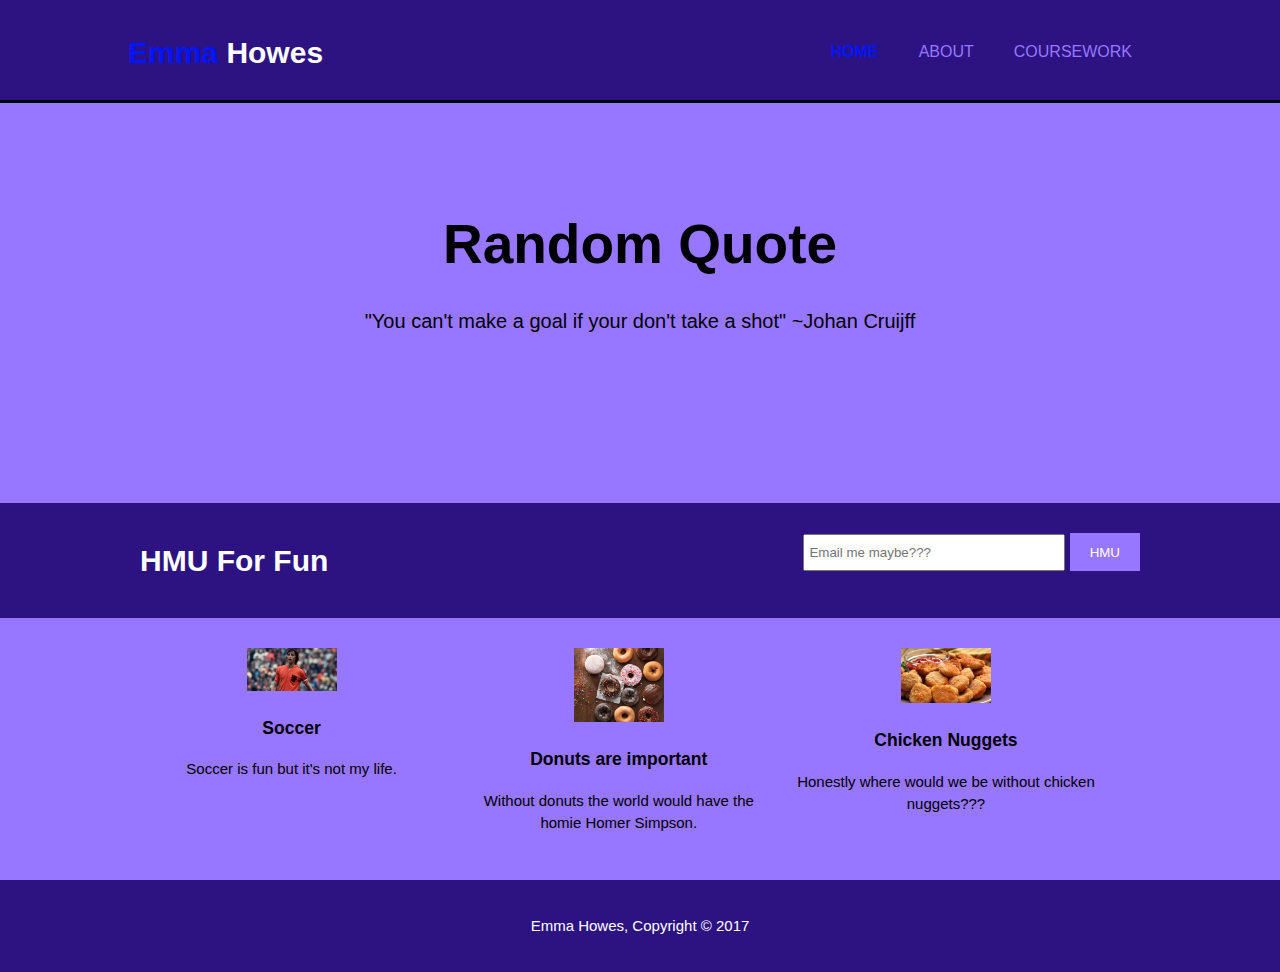
<file: index.html>
<!DOCTYPE html>
<html>
  <head>
    <meta charset="utf-8">
    <meta name="viewport" content="width=device-width">
    <meta name="description" content="OH WHALE">
	  <meta name="keywords" content="Emma">
  	<meta name="author" content="Emma Howes">
    <title>Emma Howes | Home</title>
    <link rel="stylesheet" href="./css/style.css">
  </head>
  <body>
    <header>
      <div class="container">
        <div id="branding">
          <h1><span class="highlight">Emma</span> Howes</h1>
        </div>
        <nav>
          <ul>
            <li class="current"><a href="index.html">Home</a></li>
            <li><a href="about.html">About</a></li>
            <li><a href="services.html">Coursework</a></li>
          </ul>
        </nav>
      </div>
    </header>

    <section id="showcase">
      <div class="container">
        <h1>Random Quote</h1>
        <p> "You can't make a goal if your don't take a shot" ~Johan Cruijff</p>
      </div>
    </section>

    <section id="newsletter">
      <div class="container">
        <h1>HMU For Fun</h1>
        <form>
          <input type="email" placeholder="Email me maybe???">
          <button type="submit" class="button_1">HMU</button>
        </form>
      </div>
    </section>

    <section id="boxes">
      <div class="container">
        <div class="box">
          <img src="./img/showcase.jpg">
          <h3>Soccer</h3>
          <p>Soccer is fun but it's not my life.</p>
        </div>
        <div class="box">
          <img src="./img/logo_css.png">
          <h3>Donuts are important</h3>
          <p>Without donuts the world would have the homie Homer Simpson.</p>
        </div>
        <div class="box">
          <img src="./img/logo_brush.png">
          <h3>Chicken Nuggets </h3>
          <p>Honestly where would we be without chicken nuggets???</p>
        </div>
      </div>
    </section>

    <footer>
      <p>Emma Howes, Copyright &copy; 2017</p>
    </footer>
  </body>
</html>
</file>
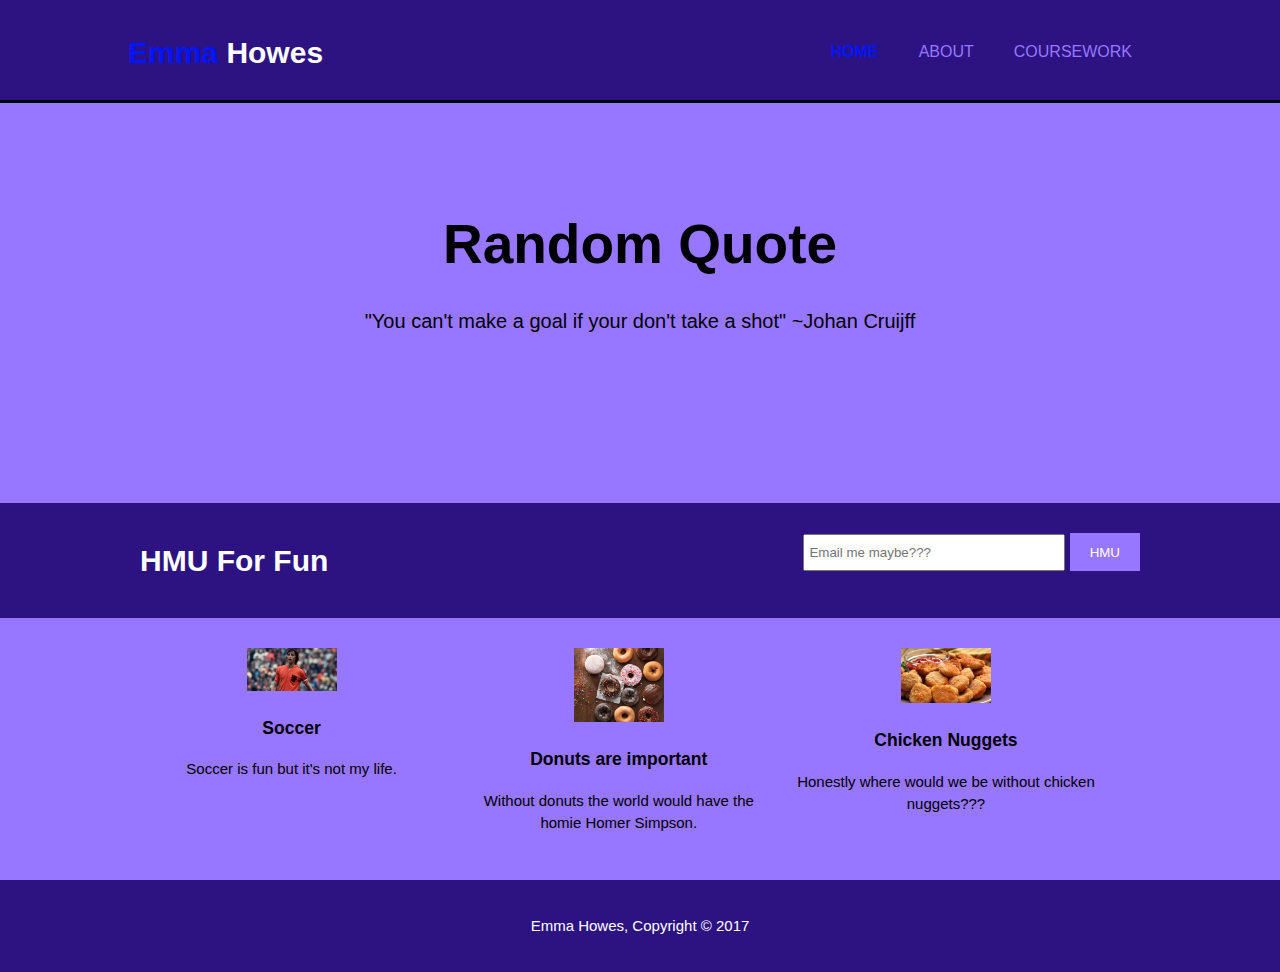
<file: acme/index.html>
<!DOCTYPE html>
<html>
  <head>
    <meta charset="utf-8">
    <meta name="viewport" content="width=device-width">
    <meta name="description" content="Affordable and professional web design">
	  <meta name="keywords" content="web design, affordable web design, professional web design">
  	<meta name="author" content="Brad Traversy">
    <title>Emma Howes</title>
    <link rel="stylesheet" href="./css/style.css">
  </head>
  <body>
    <header>
      <div class="container">
        <div id="branding">
          <h1><span class="highlight">Emma</span> Howes</h1>
        </div>
        <nav>
          <ul>
            <li class="current"><a href="index.html">Home</a></li>
            <li><a href="about.html">About</a></li>
            <li><a href="services.html">Coursework</a></li>
          </ul>
        </nav>
      </div>
    </header>

    <section id="showcase">
      <div class="container">
        <h1>Random Quote</h1>
        <p> "You can't make a goal if your don't take a shot" ~Johan Cruijff</p>
      </div>
    </section>

    <section id="newsletter">
      <div class="container">
        <h1>HMU For Fun</h1>
        <form>
          <input type="email" placeholder="Email me maybe???">
          <button type="submit" class="button_1">HMU</button>
        </form>
      </div>
    </section>

    <section id="boxes">
      <div class="container">
        <div class="box">
          <img src="./img/showcase.jpg">
          <h3>Soccer</h3>
          <p>Soccer is fun but it's not my life.</p>
        </div>
        <div class="box">
          <img src="./img/logo_css.png">
          <h3>Donuts are important</h3>
          <p>Without donuts the world would have the homie Homer Simpson.</p>
        </div>
        <div class="box">
          <img src="./img/logo_brush.png">
          <h3>Chicken Nuggets </h3>
          <p>Honestly where would we be without chicken nuggets???</p>
        </div>
      </div>
    </section>

    <footer>
      <p>Emma Howes, Copyright &copy; 2017</p>
    </footer>
  </body>
</html>
</file>
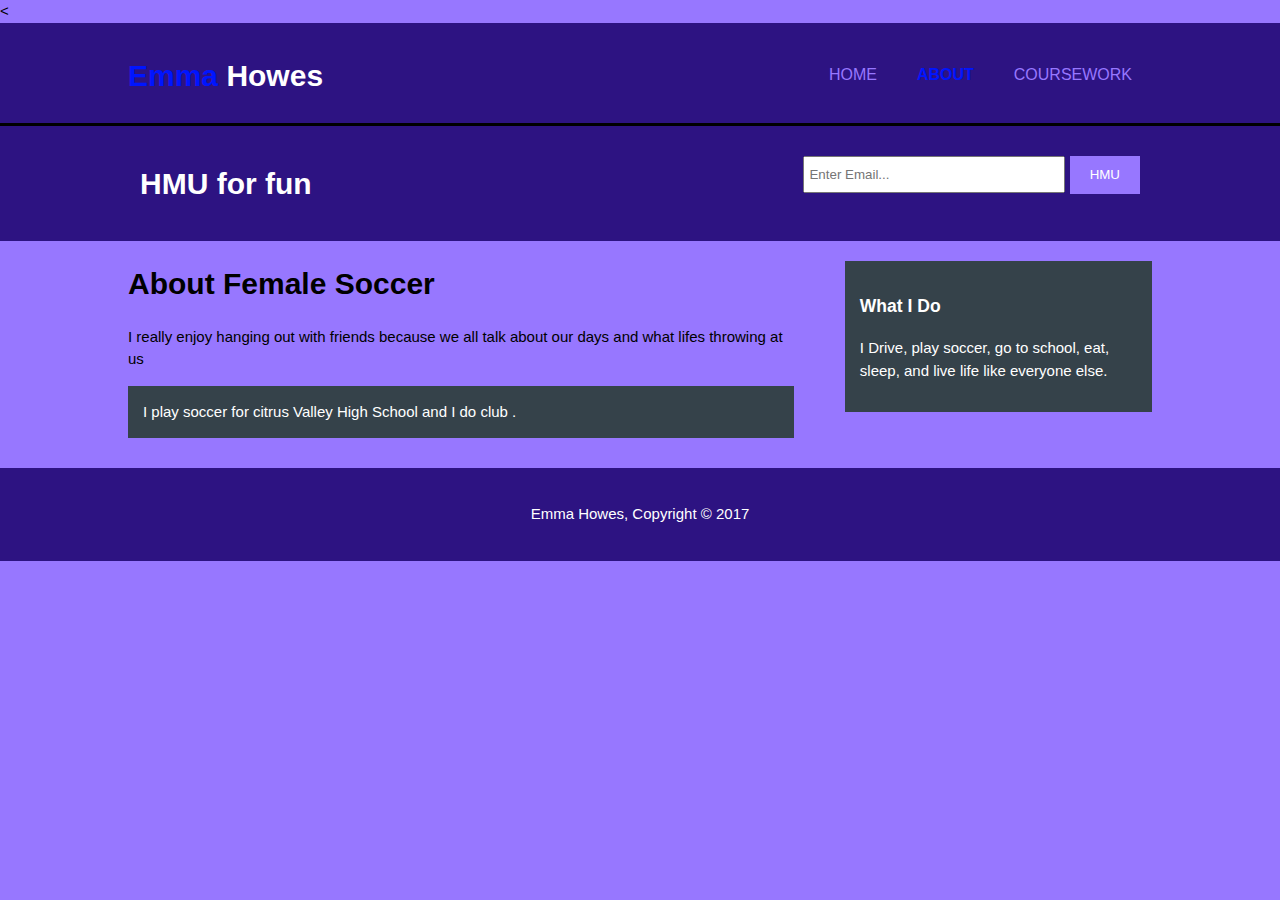
<file: about.html>
<!DOCTYPE html>
<html>
  <head>
    <meta charset="utf-8">
    <meta name="viewport" content="width=device-width">
    <<meta name="description" content="OH WHALE">
	  <meta name="keywords" content="Emma">
  	<meta name="author" content="Emma Howes">
    <title>Emma Howes | About</title>
    <link rel="stylesheet" href="./css/style.css">
  </head>
  <body>
    <header>
      <div class="container">
        <div id="branding">
          <h1><span class="highlight">Emma</span> Howes</h1>
        </div>
        <nav>
          <ul>
            <li><a href="index.html">Home</a></li>
            <li class="current"><a href="about.html">About</a></li>
            <li><a href="services.html">Coursework</a></li>
          </ul>
        </nav>
      </div>
    </header>

    <section id="newsletter">
      <div class="container">
        <h1>HMU for fun</h1>
        <form>
          <input type="email" placeholder="Enter Email...">
          <button type="submit" class="button_1">HMU</button>
        </form>
      </div>
    </section>

    <section id="main">
      <div class="container">
        <article id="main-col">
          <h1 class="page-title">About Female Soccer</h1>
          <p>
            I really enjoy hanging out with friends because we all talk about our days and what lifes throwing at us 
          </p>
          <p class="dark">
 I play soccer for citrus Valley High School and I do club .
          </p>
        </article>

        <aside id="sidebar">
          <div class="dark">
            <h3>What I Do</h3>
            <p>I Drive, play soccer, go to school, eat, sleep, and live life like everyone else.
          </p>
          </div>
        </aside>
      </div>
    </section>

    <footer>
      <p>Emma Howes, Copyright &copy; 2017</p>
    </footer>
  </body>
</html>
</file>
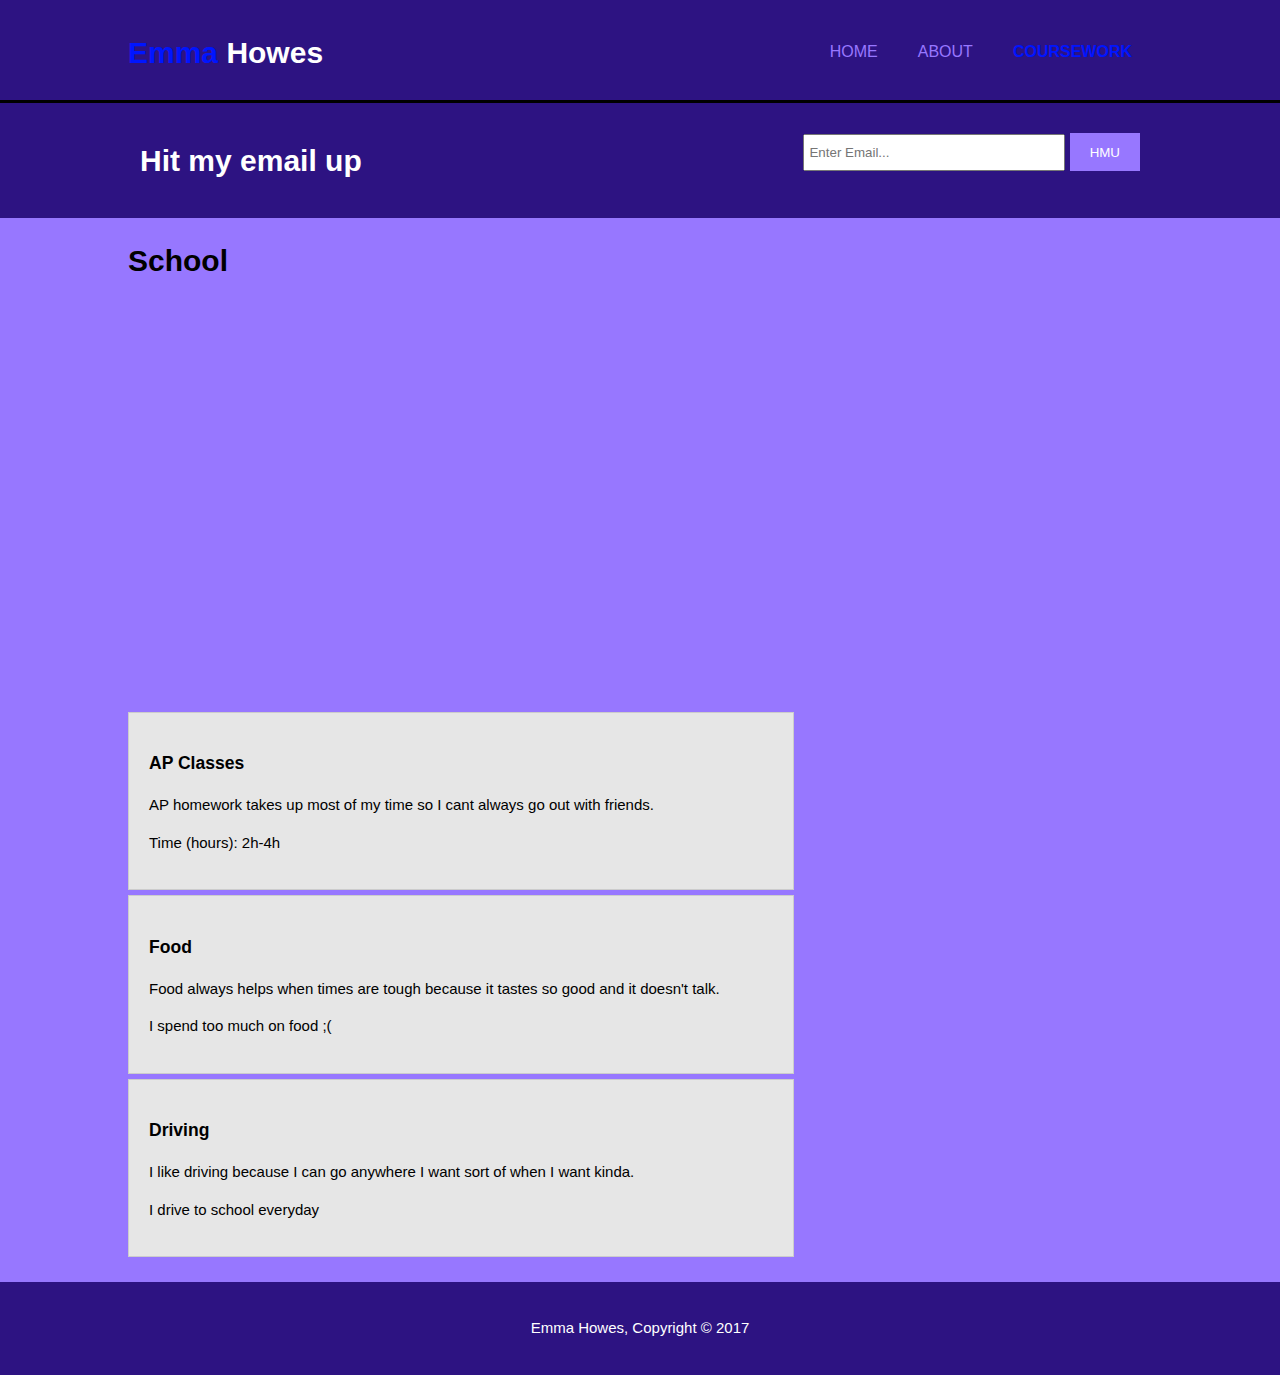
<file: services.html>
<!DOCTYPE html>
<html>
  <head>
    <meta charset="utf-8">
    <meta name="viewport" content="width=device-width">
    <meta name="description" content="OH WHALE">
	  <meta name="keywords" content="Emma">
  	<meta name="author" content="Emma Howes">
    <title>Emma Howes | Coursework</title>
    <link rel="stylesheet" href="./css/style.css">
  </head>
  <body>
    <header>
      <div class="container">
        <div id="branding">
          <h1><span class="highlight">Emma</span> Howes</h1>
        </div>
        <nav>
          <ul>
            <li><a href="index.html">Home</a></li>
            <li><a href="about.html">About</a></li>
            <li class="current"><a href="services.html">Coursework</a></li>
          </ul>
        </nav>
      </div>
    </header>

    <section id="newsletter">
      <div class="container">
        <h1>Hit my email up</h1>
        <form>
          <input type="email" placeholder="Enter Email...">
          <button type="submit" class="button_1">HMU</button>
        </form>
      </div>
    </section>

    <section id="main">
      <div class="container">
        <article id="main-col">
          <h1 class="page-title">School</h1>
          <iframe allowtransparency="true" width="485" height="402" src="//scratch.mit.edu/projects/embed/203838399/?autostart=false" frameborder="0" allowfullscreen></iframe>
    

          <ul id="services">
            <li>
              <h3>AP Classes</h3>
              <a href="/emmasstory.py" >
 
</a>
              <p>AP homework takes up most of my time so I cant always go out with friends.</p>
						  <p>Time (hours): 2h-4h</p>
            </li>
            <li>
              <h3>Food</h3>
              <p>Food always helps when times are tough because it tastes so good and it doesn't talk.</p>
						  <p>I spend too much on food ;(</p>
            </li>
            <li>
              <h3>Driving</h3>
              <p>I like driving because I can go anywhere I want sort of when I want kinda.</p>
						  <p>I drive to school everyday</p>
            </li>
          </ul>
        </article>

         
    </section>

    <footer>
      <p>Emma Howes, Copyright &copy; 2017</p>
    </footer>
  </body>
</html>
</file>
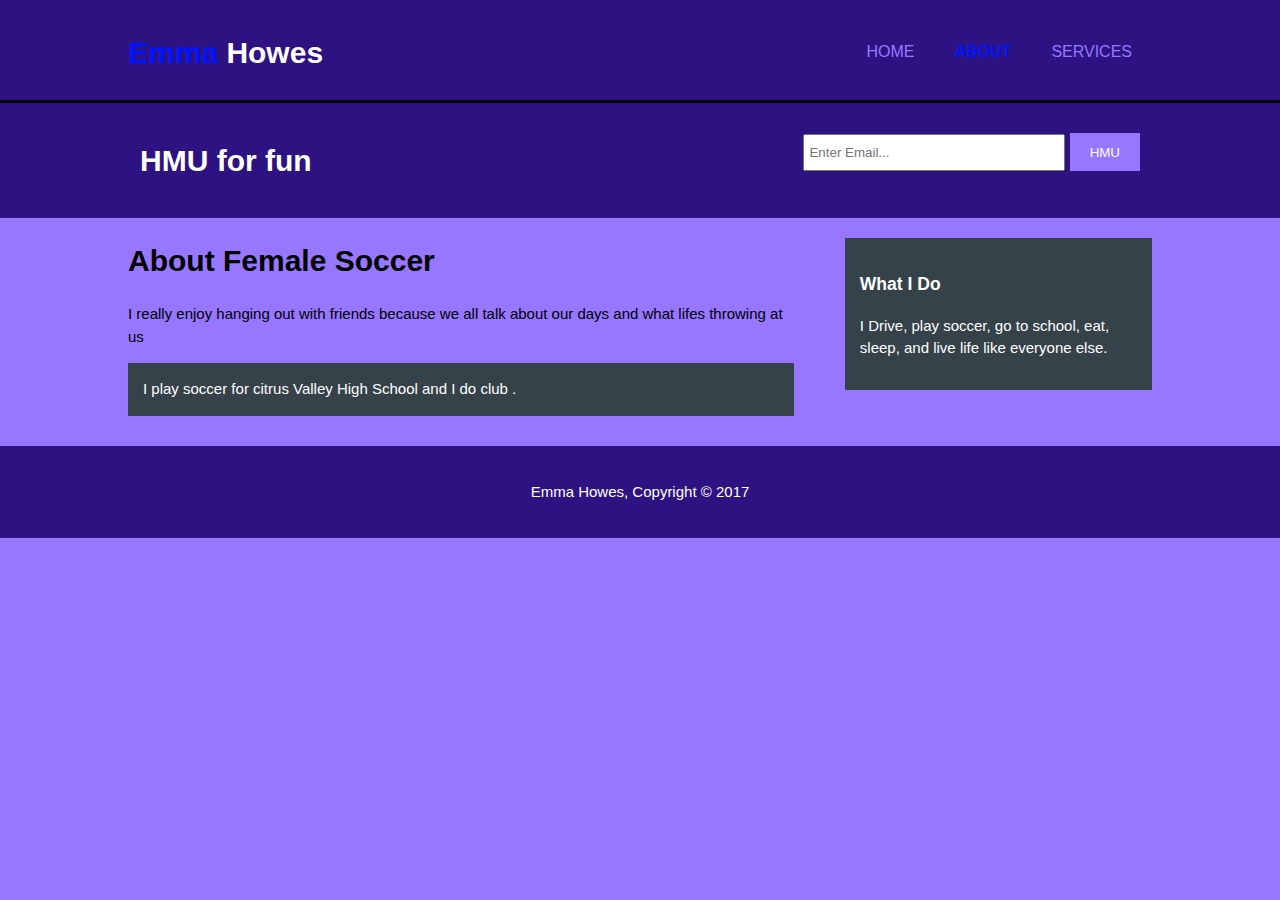
<file: acme/about.html>
<!DOCTYPE html>
<html>
  <head>
    <meta charset="utf-8">
    <meta name="viewport" content="width=device-width">
    <meta name="description" content="Affordable and professional web design">
	  <meta name="keywords" content="web design, affordable web design, professional web design">
  	<meta name="author" content="Brad Traversy">
    <title>Emma Howes</title>
    <link rel="stylesheet" href="./css/style.css">
  </head>
  <body>
    <header>
      <div class="container">
        <div id="branding">
          <h1><span class="highlight">Emma</span> Howes</h1>
        </div>
        <nav>
          <ul>
            <li><a href="index.html">Home</a></li>
            <li class="current"><a href="about.html">About</a></li>
            <li><a href="services.html">Services</a></li>
          </ul>
        </nav>
      </div>
    </header>

    <section id="newsletter">
      <div class="container">
        <h1>HMU for fun</h1>
        <form>
          <input type="email" placeholder="Enter Email...">
          <button type="submit" class="button_1">HMU</button>
        </form>
      </div>
    </section>

    <section id="main">
      <div class="container">
        <article id="main-col">
          <h1 class="page-title">About Female Soccer</h1>
          <p>
            I really enjoy hanging out with friends because we all talk about our days and what lifes throwing at us 
          </p>
          <p class="dark">
 I play soccer for citrus Valley High School and I do club .
          </p>
        </article>

        <aside id="sidebar">
          <div class="dark">
            <h3>What I Do</h3>
            <p>I Drive, play soccer, go to school, eat, sleep, and live life like everyone else.
          </p>
          </div>
        </aside>
      </div>
    </section>

    <footer>
      <p>Emma Howes, Copyright &copy; 2017</p>
    </footer>
  </body>
</html>
</file>
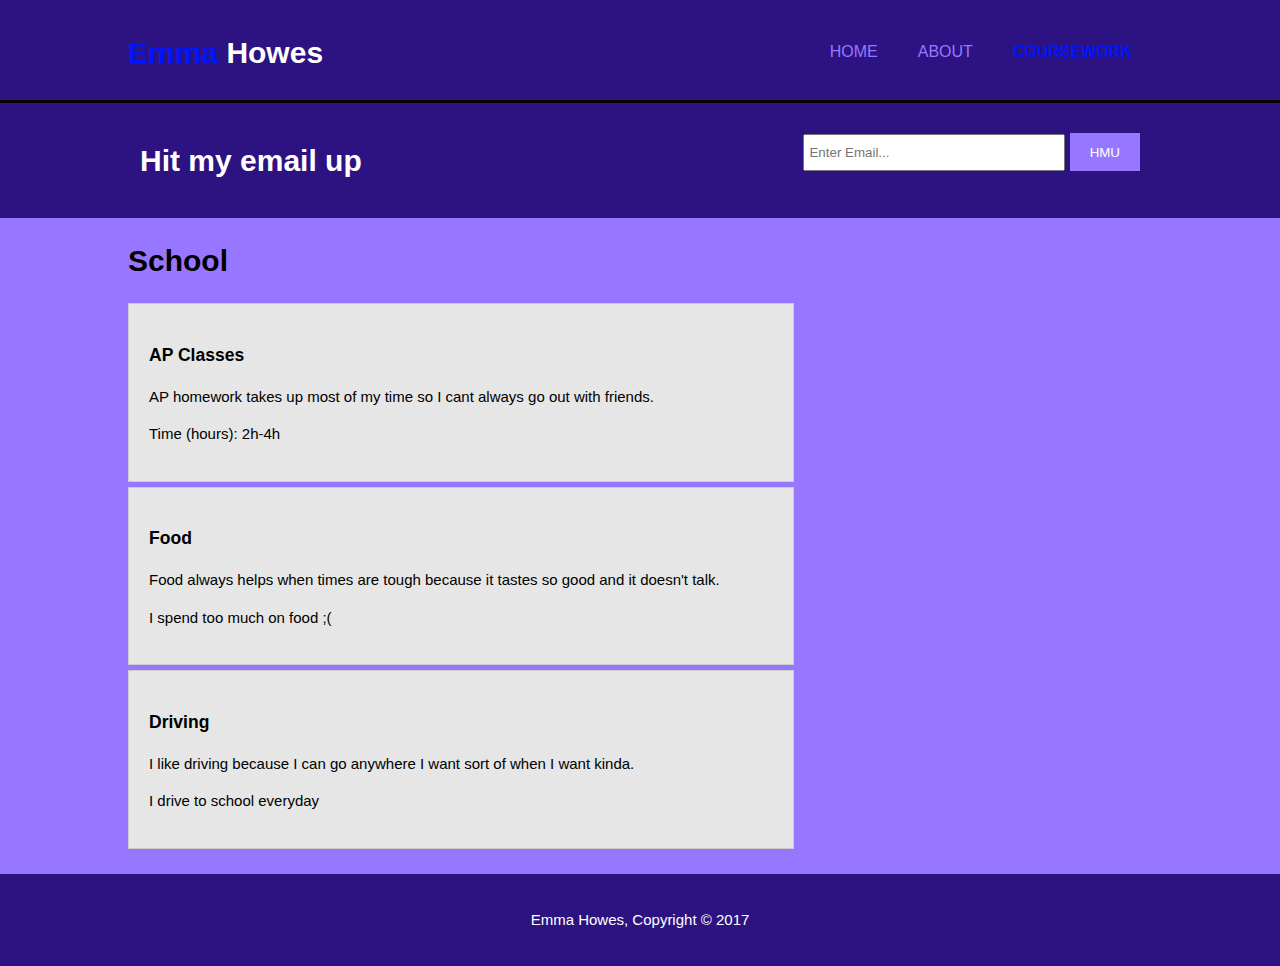
<file: acme/services.html>
<!DOCTYPE html>
<html>
  <head>
    <meta charset="utf-8">
    <meta name="viewport" content="width=device-width">
    <meta name="description" content="Affordable and professional web design">
	  <meta name="keywords" content="web design, affordable web design, professional web design">
  	<meta name="author" content="Brad Traversy">
    <title>Emma Howes</title>
    <link rel="stylesheet" href="./css/style.css">
  </head>
  <body>
    <header>
      <div class="container">
        <div id="branding">
          <h1><span class="highlight">Emma</span> Howes</h1>
        </div>
        <nav>
          <ul>
            <li><a href="index.html">Home</a></li>
            <li><a href="about.html">About</a></li>
            <li class="current"><a href="services.html">Coursework</a></li>
          </ul>
        </nav>
      </div>
    </header>

    <section id="newsletter">
      <div class="container">
        <h1>Hit my email up</h1>
        <form>
          <input type="email" placeholder="Enter Email...">
          <button type="submit" class="button_1">HMU</button>
        </form>
      </div>
    </section>

    <section id="main">
      <div class="container">
        <article id="main-col">
          <h1 class="page-title">School</h1>
          <ul id="services">
            <li>
              <h3>AP Classes</h3>
              <p>AP homework takes up most of my time so I cant always go out with friends.</p>
						  <p>Time (hours): 2h-4h</p>
            </li>
            <li>
              <h3>Food</h3>
              <p>Food always helps when times are tough because it tastes so good and it doesn't talk.</p>
						  <p>I spend too much on food ;(</p>
            </li>
            <li>
              <h3>Driving</h3>
              <p>I like driving because I can go anywhere I want sort of when I want kinda.</p>
						  <p>I drive to school everyday</p>
            </li>
          </ul>
        </article>

         
    </section>

    <footer>
      <p>Emma Howes, Copyright &copy; 2017</p>
    </footer>
  </body>
</html>
</file>
<file: css/style.css>
body{
  font: 15px/1.5 Arial, Helvetica,sans-serif;
  padding:0;
  margin:0;
  background-color:#9777ff;
}

 
.container{
  width:80%;
  margin:auto;
  overflow:hidden;
}

ul{
  margin:0;
  padding:0;
}

.button_1{
  height:38px;
  background:#9777ff;
  border:0;
  padding-left: 20px;
  padding-right:20px;
  color:#ffffff;
}

.dark{
  padding:15px;
  background:#35424a;
  color:#ffffff;
  margin-top:10px;
  margin-bottom:10px;
}

 
header{
  background:#2d1382;
  color:#ffffff;
  padding-top:30px;
  min-height:70px;
  border-bottom:#000000 3px solid;
}

header a{
  color:#9777ff;
  text-decoration:none;
  text-transform: uppercase;
  font-size:16px;
}

header li{
  float:left;
  display:inline;
  padding: 0 20px 0 20px;
}

header #branding{
  float:left;
}

header #branding h1{
  margin:0;
}

header nav{
  float:right;
  margin-top:10px;
}

header .highlight, header .current a{
  color:#0015ff;
  font-weight:bold;
}

header a:hover{
  color:#cccccc;
  font-weight:bold;
}

 
#showcase{
  min-height:400px;
  background:url('../img/showcase.jpg') no-repeat 0 -400px;
  text-align:center;
  color:#000000;
}

#showcase h1{
  margin-top:100px;
  font-size:55px;
  margin-bottom:10px;
}

#showcase p{
  font-size:20px;
}

 
#newsletter{
  padding:15px;
  color:#ffffff;
  background:#2d1382
}

#newsletter h1{
  float:left;
}

#newsletter form {
  float:right;
  margin-top:15px;
}

#newsletter input[type="email"]{
  padding:4px;
  height:25px;
  width:250px;
}

 
#boxes{
  margin-top:20px;
}

#boxes .box{
  float:left;
  text-align: center;
  width:30%;
  padding:10px;
}

#boxes .box img{
  width:90px;
}

 
aside#sidebar{
  float:right;
  width:30%;
  margin-top:10px;
}

aside#sidebar .quote input, aside#sidebar .quote textarea{
  width:90%;
  padding:5px;
}

 
article#main-col{
  float:left;
  width:65%;
}

 
ul#services li{
  list-style: none;
  padding:20px;
  border: #cccccc solid 1px;
  margin-bottom:5px;
  background:#e6e6e6;
}

footer{
  padding:20px;
  margin-top:20px;
  color:#ffffff;
  background-color:#2d1382;
  text-align: center;
}

 
@media(max-width: 768px){
  header #branding,
  header nav,
  header nav li,
  #newsletter h1,
  #newsletter form,
  #boxes .box,
  article#main-col,
  aside#sidebar{
    float:none;
    text-align:center;
    width:100%;
  }

  header{
    padding-bottom:20px;
  }

  #showcase h1{
    margin-top:40px;
  }

  #newsletter button, .quote button{
    display:block;
    width:100%;
  }

  #newsletter form input[type="email"], .quote input, .quote textarea{
    width:100%;
    margin-bottom:5px;
  }
}
</file>
<file: acme/css/style.css>
body{
  font: 15px/1.5 Arial, Helvetica,sans-serif;
  padding:0;
  margin:0;
  background-color:#9777ff;
}

/* Global */
.container{
  width:80%;
  margin:auto;
  overflow:hidden;
}

ul{
  margin:0;
  padding:0;
}

.button_1{
  height:38px;
  background:#9777ff;
  border:0;
  padding-left: 20px;
  padding-right:20px;
  color:#ffffff;
}

.dark{
  padding:15px;
  background:#35424a;
  color:#ffffff;
  margin-top:10px;
  margin-bottom:10px;
}

/* Header **/
header{
  background:#2d1382;
  color:#ffffff;
  padding-top:30px;
  min-height:70px;
  border-bottom:#000000 3px solid;
}

header a{
  color:#9777ff;
  text-decoration:none;
  text-transform: uppercase;
  font-size:16px;
}

header li{
  float:left;
  display:inline;
  padding: 0 20px 0 20px;
}

header #branding{
  float:left;
}

header #branding h1{
  margin:0;
}

header nav{
  float:right;
  margin-top:10px;
}

header .highlight, header .current a{
  color:#0015ff;
  font-weight:bold;
}

header a:hover{
  color:#cccccc;
  font-weight:bold;
}

/* Showcase */
#showcase{
  min-height:400px;
  background:url('../img/showcase.jpg') no-repeat 0 -400px;
  text-align:center;
  color:#000000;
}

#showcase h1{
  margin-top:100px;
  font-size:55px;
  margin-bottom:10px;
}

#showcase p{
  font-size:20px;
}

/* Newsletter */
#newsletter{
  padding:15px;
  color:#ffffff;
  background:#2d1382
}

#newsletter h1{
  float:left;
}

#newsletter form {
  float:right;
  margin-top:15px;
}

#newsletter input[type="email"]{
  padding:4px;
  height:25px;
  width:250px;
}

/* Boxes */
#boxes{
  margin-top:20px;
}

#boxes .box{
  float:left;
  text-align: center;
  width:30%;
  padding:10px;
}

#boxes .box img{
  width:90px;
}

/* Sidebar */
aside#sidebar{
  float:right;
  width:30%;
  margin-top:10px;
}

aside#sidebar .quote input, aside#sidebar .quote textarea{
  width:90%;
  padding:5px;
}

/* Main-col */
article#main-col{
  float:left;
  width:65%;
}

/* Services */
ul#services li{
  list-style: none;
  padding:20px;
  border: #cccccc solid 1px;
  margin-bottom:5px;
  background:#e6e6e6;
}

footer{
  padding:20px;
  margin-top:20px;
  color:#ffffff;
  background-color:#2d1382;
  text-align: center;
}

/* Media Queries */
@media(max-width: 768px){
  header #branding,
  header nav,
  header nav li,
  #newsletter h1,
  #newsletter form,
  #boxes .box,
  article#main-col,
  aside#sidebar{
    float:none;
    text-align:center;
    width:100%;
  }

  header{
    padding-bottom:20px;
  }

  #showcase h1{
    margin-top:40px;
  }

  #newsletter button, .quote button{
    display:block;
    width:100%;
  }

  #newsletter form input[type="email"], .quote input, .quote textarea{
    width:100%;
    margin-bottom:5px;
  }
}
</file>
